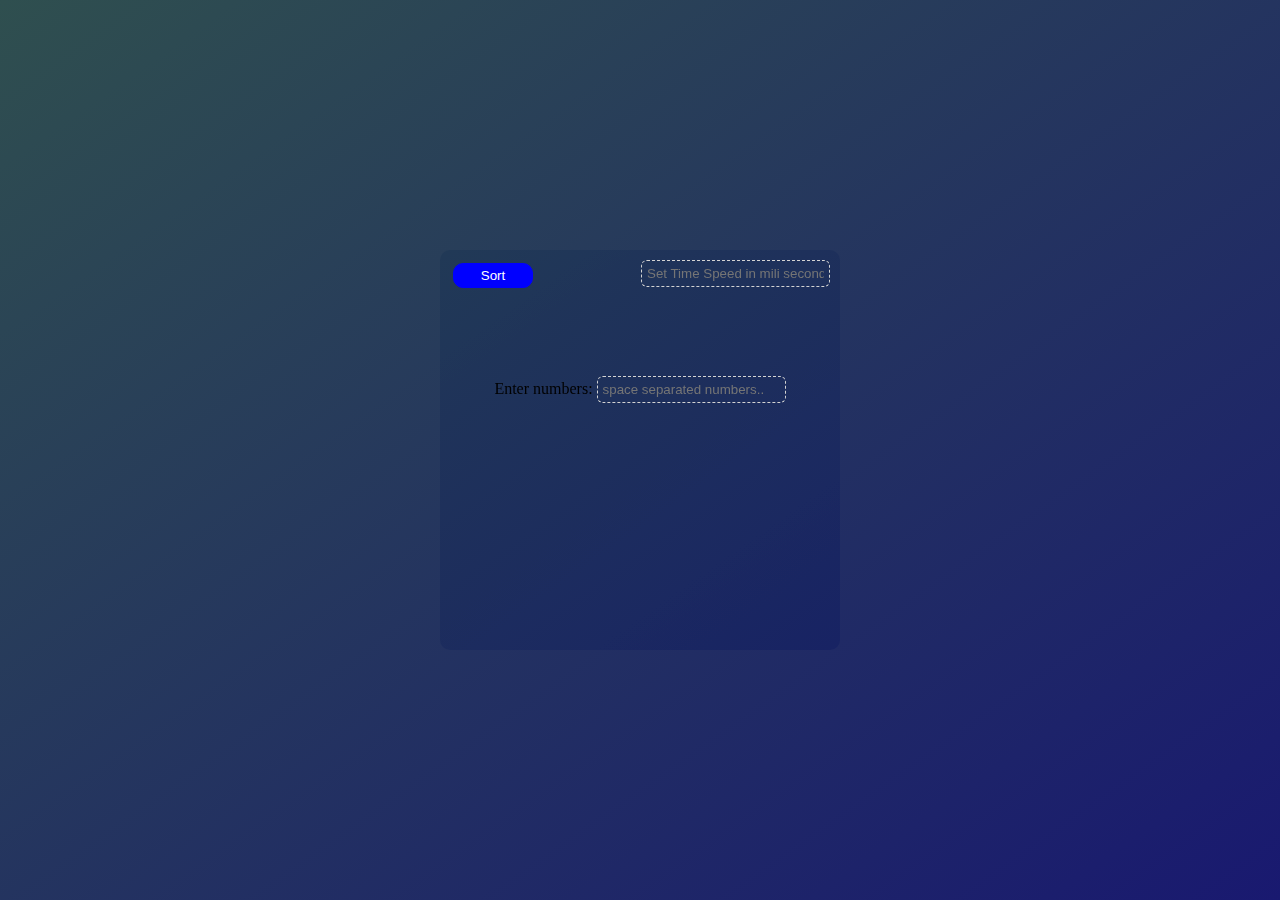
<file: Sorting Algos in Web/index.html>
<!DOCTYPE html>
<html lang="en">
<head>
    <meta charset="UTF-8">
    <meta name="viewport" content="width=device-width, initial-scale=1.0">
    <title>Bubble Sort</title>
    <link rel="stylesheet" href="index.css">
</head>
<body class="body">
    <section class="box">
        <div class="inp">
            Enter numbers: <input type="text" placeholder="space separated numbers.." id="input"/>
            <button type="button" onclick="sort()" class="btn">Sort</button>
            <input type="text" name="seconds" id="sec" placeholder="Set Time Speed in mili seconds">
        </div>
        <div class="numb" id="numbs">
        </div>
    </section>
    <script src="index.js"></script>
</body>
</html>
</file>
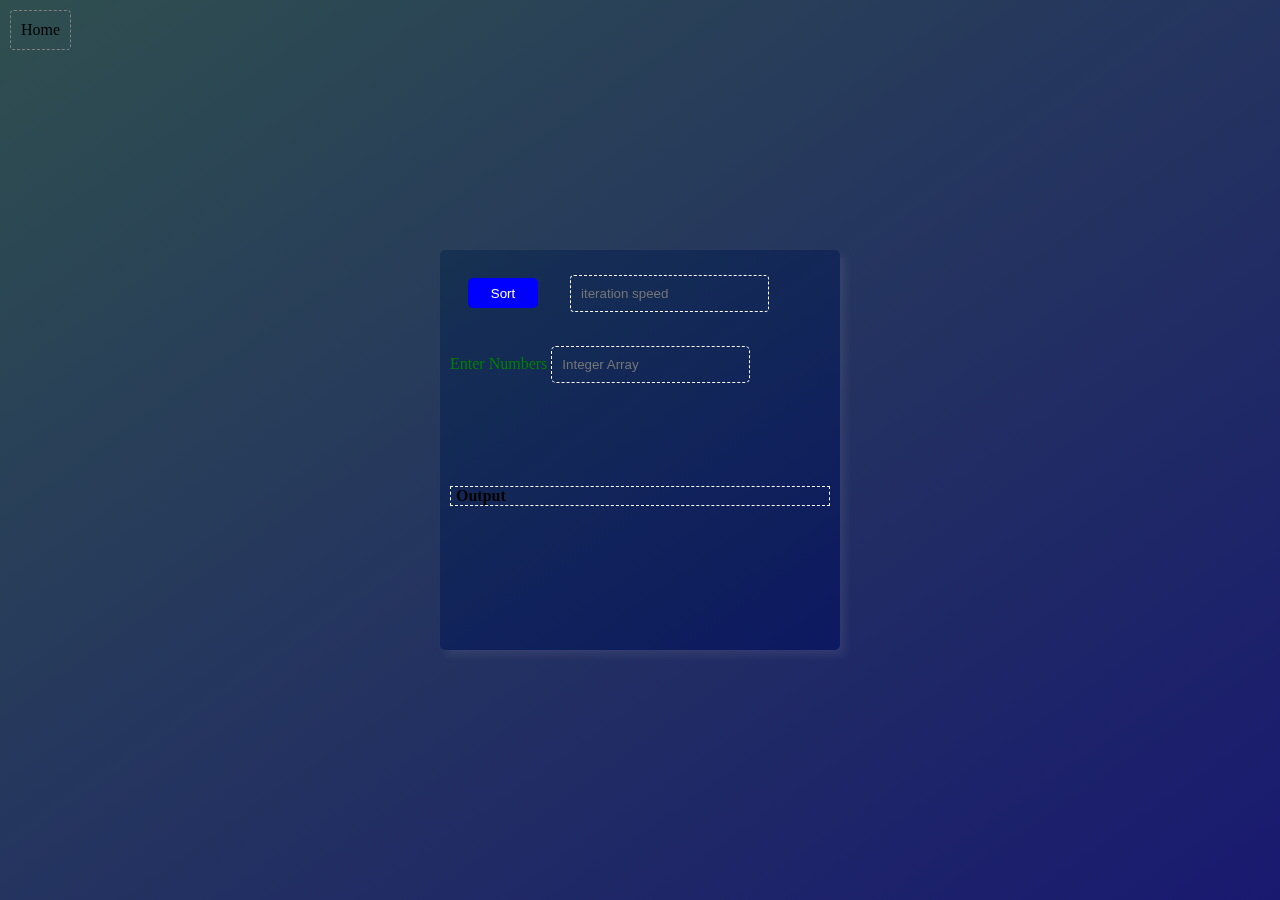
<file: Sorting Algos in Web/selectionSort.html>
<!DOCTYPE html>
<html lang="en">
<head>
    <meta charset="UTF-8">
    <meta name="viewport" content="width=device-width, initial-scale=1.0">
    <title>Selection Sort</title>
    <link rel="stylesheet" href="ss.css">
</head>
<body>
    <nav class="nav">
        <a href="index.html">Home</a>
    </nav>

    <section class="container">
        <button class="btn" onclick="sort()">Sort</button>
        <input type="text" id="speed" placeholder = "iteration speed"/>
        <div class="input">
            <label for="inp">Enter Numbers</label>
            <input type="text" id="inp" placeholder="Integer Array"/>
        </div>
        <div class="output">
            <h4>Output</h4>
            <p id="outputBox"></p>
        </div>
    </section>

    <script src="ss.js"></script>
    </body>
</html>
</file>
<file: Sorting Algos in Web/index.css>
* {
    margin: 0;
    padding: 0;
}

.body {
    background-image: linear-gradient(to bottom right, darkslategrey, midnightblue);
    background-repeat: no-repeat;
    height: 100vh;
    display: flex;
    justify-content: center;
    align-items: center;
}
.box {
    /* background: transparent; */
    height: 400px;
    width: 400px;
    display: flex;
    justify-content: space-evenly;
    flex-direction: column;
    align-items: center;
    backdrop-filter: blur(10px);
    backdrop-filter: brightness(1.5);
    backdrop-filter: contrast(1.08);
    border-radius: 10px;
    position: relative;
}
.box .numb {
    font-size: 24px;
    color: white;
    width: 90%;
    /* border: 1px solid white; */
    height: auto;
    word-wrap: break-word;
    /* padding: 0 10px; */
}
.body .inp {
    padding: 3px;
    margin: 1px;
    align-items: center;
}
.btn {
    position: absolute;
    top: 10px;
    left: 10px;
    width: 80px;
    padding: 4px;
    margin: 3px;
    color: white;
    background-color: blue;
    border: 1px solid blue;
    border-radius: 10px;
}
.btn:hover{
    cursor: pointer;
}
.body .inp input {
    border-radius: 6px;
    border: 1px dashed lightgrey;
    padding: 5px;
    background-color: transparent;
}

#sec {
    position: absolute;
    top: 10px;
    right: 10px;
}
</file>
<file: Sorting Algos in Web/ss.css>
* {
    margin: 0;
    padding: 0;
}

body {
    background-image: linear-gradient(to bottom right, darkslategrey, midnightblue);
    background-repeat: no-repeat;
    height: 100vh;
    display: flex;
    justify-content: center;
    align-items: center;
}

a {
    color: inherit;
    text-decoration: none;
    transition: 0.5s;
}

a:hover {
    color: aquamarine;
}

.nav {
    position: absolute;
    top: 10px;
    left: 10px;
    border: 1px dashed grey;
    border-radius: 4px;
    padding: 10px;
}

.container {
    border-radius: 5px;
    backdrop-filter: blur(10px);
    backdrop-filter: contrast(1.2);
    backdrop-filter: brightness(1.1px);
    width: 400px;
    height: 400px;
    box-shadow: 5px 5px 10px 0px rgba(220, 220, 220, 0.1);
    overflow: hidden;
}

.input {
    padding: 10px;
    height: 30%;
}

label {
    color: green;
}

#inp {
    background: transparent;
    border-radius: 5px;
    border: 1px dashed white;
    padding: 10px;
    color: grey;
}

.btn {
    margin: 7%;
    width: 70px;
    background: transparent;
    background-color: blue;
    border: none;
    border-radius: 5px;
    height: 30px;
    color: white;
}

.btn:hover {
    cursor: pointer;
}

#speed {
    padding: 10px;
    background: transparent;
    border: 1px dashed white;
    border-radius: 4px;
}

.output {
    height: 38%;
    padding: 10px;
}
h4 {
    padding: 0 5px;
    border: 1px dashed white;
}

#outputBox {
    padding: 10px;
    color: white;
    font-size: 18px;
}
</file>
